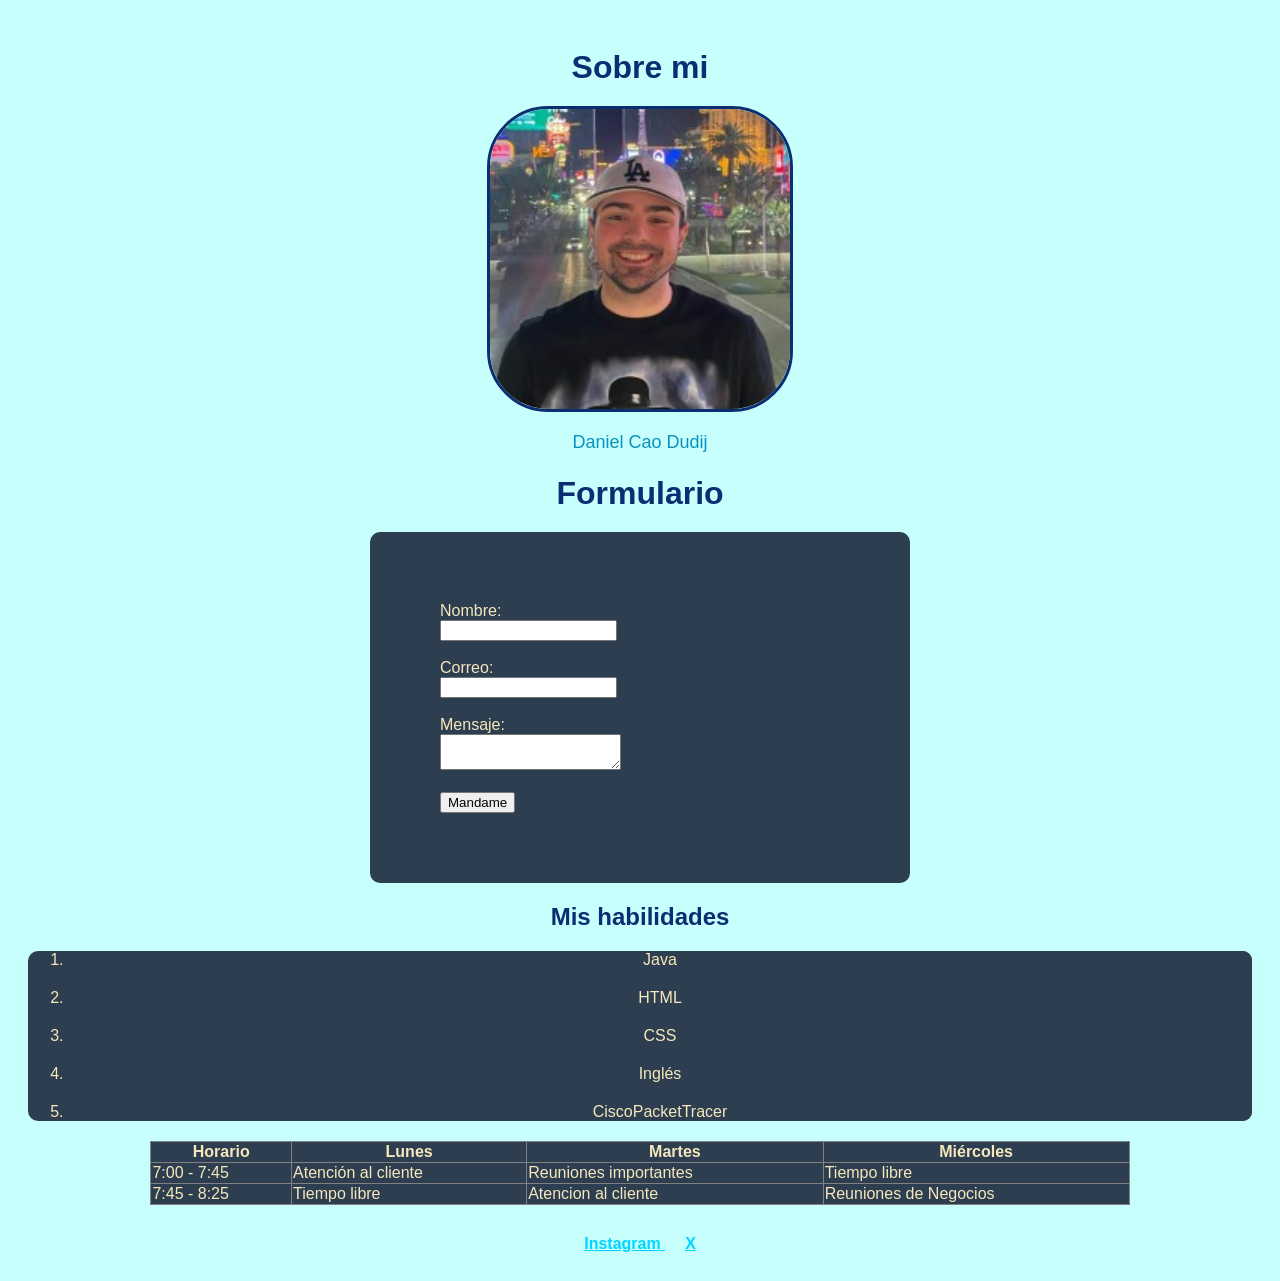
<file: SobreMi.html>
<!DOCTYPE html>
<html lang="es">
<head>
    <meta charset="UTF-8">
    <meta name="viewport" content="width=device-width, initial-scale=1.0">
    <title>Sobre mi - Portfolio</title>
    <link rel="stylesheet" href="estilos.css">

</head>
<body>
    <h1>Sobre mi</h1>
    <img src ="tu-foto.jpg" alt="Mi foto" width ="300px" />
    <p>Daniel Cao Dudij</p>

    <h1>Formulario</h1>

    <form action="" method="post">
    
        <label for="nombre">Nombre:</label><br>
        <input type="text" id="nombre" name="nombre" requierd><br><br>
    
        <label for="email">Correo:</label><br>
        <input type="email" id="email" name="email" required><br><br>
    
        <label for="mensaje">Mensaje:</label><br>
        <textarea id="mensaje" name="mensaje"></textarea><br><br>
    
        <input type="submit" value="Mandame">
    
      </form>    

    <h2>Mis habilidades </h2>
    <ol>
        <li>Java</li>
        <li>HTML</li>
        <li>CSS</li>
        <li>Inglés</li>
        <li>CiscoPacketTracer</li>
    </ol>

    <table border ="1">
        <thead>
          <tr>
            <th>Horario</th>
            <th>Lunes</th>
            <th>Martes</th>
            <th>Miércoles</th>
          </tr>
        </thead>
      
        <tbody>
          <tr>
            <td>7:00 - 7:45</td>
            <td>Atención al cliente</td>
            <td>Reuniones importantes</td>
            <td>Tiempo libre</td>
          </tr>
          <tr>
            <td>7:45 - 8:25</td>
            <td>Tiempo libre</td>
            <td>Atencion al cliente</td>
            <td>Reuniones de Negocios</td>
          </tr>
        </tbody>
      </table>

<footer><a href ="https://www.instagram.com/carttzen/"> Instagram </href> </a><a href ="https://x.com/cuz_cench"> X </href></a></footer>
</body>
</html>
</file>
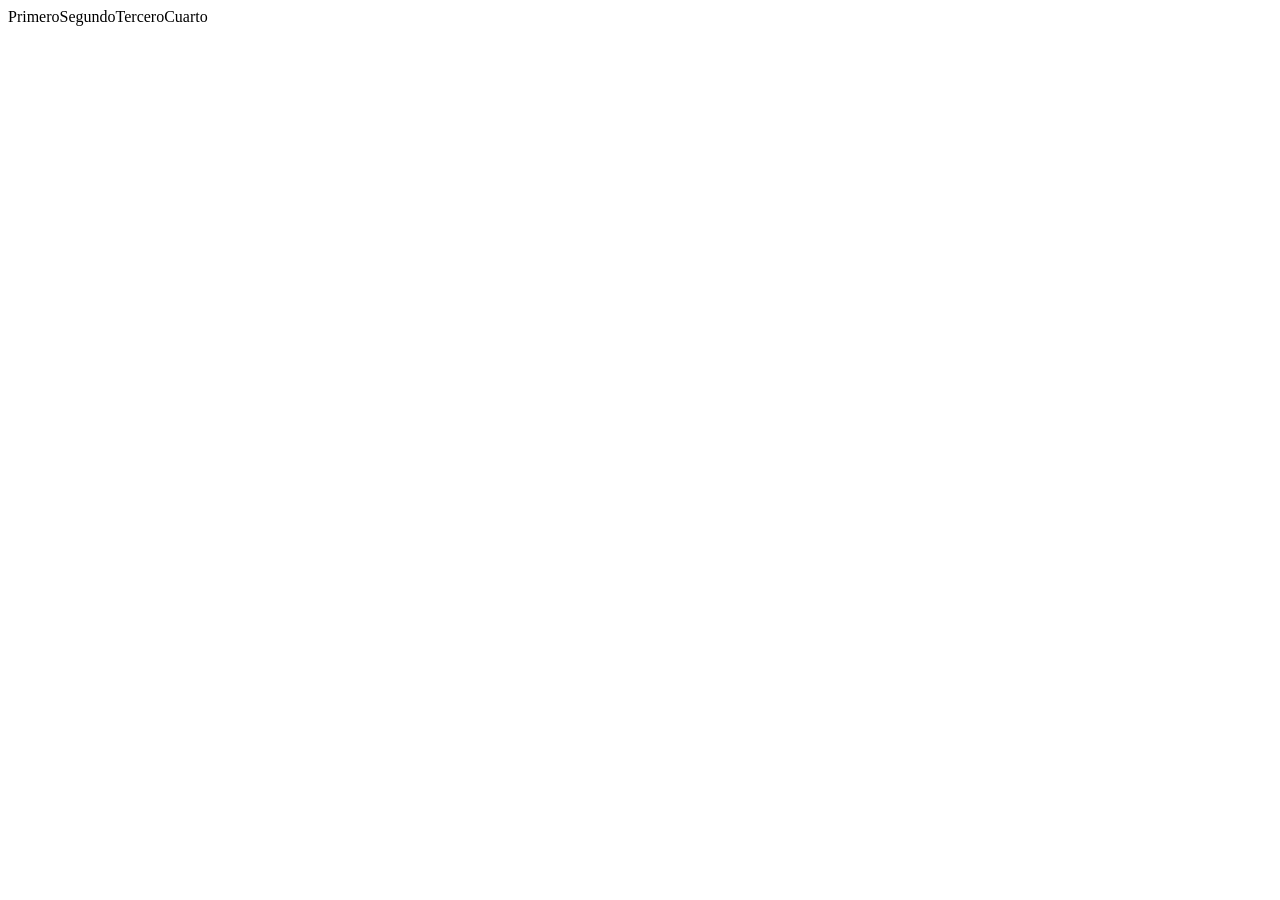
<file: responsividad/responsividad.html>
<!DOCTYPE html>
<html lang="es">
<head>
    <meta charset="UTF-8">
    <meta name="viewport" content="width=device-width, initial-scale=1.0">
    <link rel="stylesheet" type="text/css" href="estilo.css">
    <title>Responsividad</title>
</head>
<body>
    <div class = "contenedor">
        <section>Primero</section>
        <section>Segundo</section>
        <section>Tercero</section>
        <section>Cuarto</section>
    </div>
</body>
</html>
</file>
<file: estilos.css>
body {
    font-family: 'Segoe UI', Tahoma, Geneva, Verdana, sans-serif;
    background-color: #bffffce1;
    color: #F6E7BC;
    padding: 20px;
}

h1, h2 {
    text-align: center;
    margin-bottom: 15px;
    color: #0B2D72;
}

img {
    display: block;
    margin: 20px auto;
    border-radius: 20%;
    border: 3px solid #0B2D72;
}

ol, li{
    
    text-align: center;
    background: #2c3e50;
    border-radius: 10px;
    margin: 20px auto;

}

p {
    color: #0992C2;
    text-align: center;
    font-size: 18px;
    margin-bottom: 20px;
}

form{
    max-width: 400px;
    margin: 20px auto;
    background: #2c3e50;
    padding: 70px;
    border-radius: 10px;
    align-items: center;
}


table {
    width: 80%;
    margin: 20px auto;
    border-collapse: collapse;
    background: #2c3e50;
}

footer {
    text-align: center;
    margin-top: 30px;
}

footer a {
    color: #00d4ff;
    margin: 0 10px;
    font-weight: bold;
}

footer a:hover {
    color: yellow;
}
</file>
<file: responsividad/estilo.css>
.contenedor{
    display:flex;
    flex-direction:column;
    width:100%;
}

@media (min-width: 480px){

    .contenedor{
        display:grid;
        grid-template-columns: auto auto; 
        grid-template-rows: auto auto;
    }


}

@media (min-width: 1024px){

    .contenedor{
        display:flex;
        flex-direction:row;
    }


}
</file>
